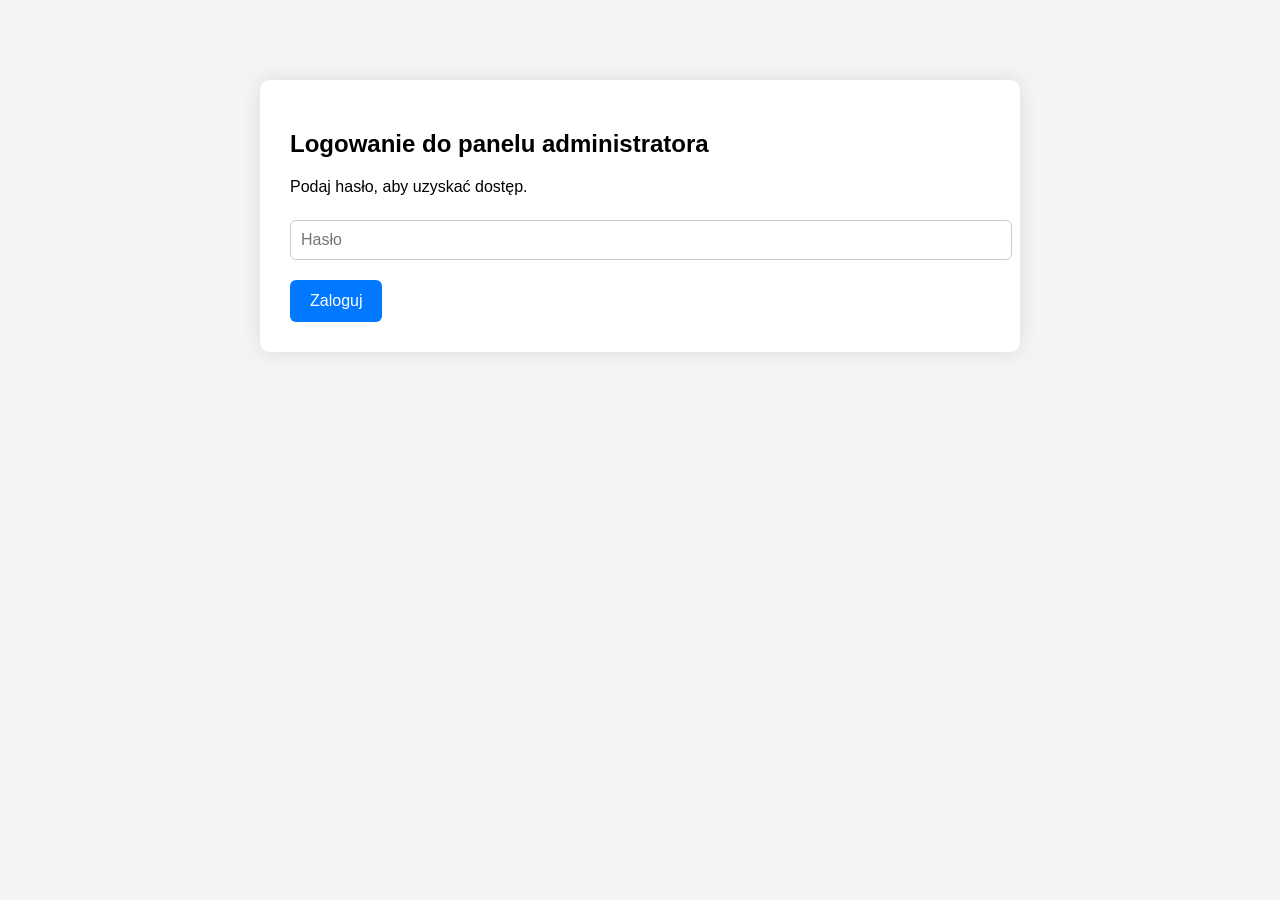
<file: admin.html>
<!doctype html>
<html lang="pl">
<head>
  <meta charset="utf-8" />
  <meta name="viewport" content="width=device-width, initial-scale=1" />
  <title>Panel administratora — Generator kursów</title>

  <style>
    body {
      font-family: Arial, sans-serif;
      background: #f4f4f4;
      margin: 0;
      padding: 40px;
    }
    .login-box, .panel {
      max-width: 700px;
      margin: 40px auto;
      background: white;
      padding: 30px;
      border-radius: 10px;
      box-shadow: 0 0 20px rgba(0,0,0,0.1);
    }
    input, textarea, select {
      width: 100%;
      padding: 10px;
      margin: 8px 0 20px;
      border: 1px solid #ccc;
      border-radius: 6px;
      font-size: 16px;
    }
    button {
      padding: 12px 20px;
      background: #0078ff;
      color: white;
      border: none;
      border-radius: 6px;
      cursor: pointer;
      font-size: 16px;
    }
    button:hover {
      background: #005fcc;
    }
    .hidden {
      display: none;
    }
    .result-box {
      white-space: pre-wrap;
      background: #222;
      color: #0f0;
      padding: 20px;
      border-radius: 8px;
      margin-top: 20px;
      font-family: monospace;
      font-size: 14px;
    }
  </style>
</head>

<body>

  <!-- LOGOWANIE -->
  <div id="loginBox" class="login-box">
    <h2>Logowanie do panelu administratora</h2>
    <p>Podaj hasło, aby uzyskać dostęp.</p>
    <input type="password" id="passwordInput" placeholder="Hasło" />
    <button onclick="login()">Zaloguj</button>
    <p id="loginError" style="color:red; display:none;">Nieprawidłowe hasło.</p>
  </div>

  <!-- PANEL ADMINA -->
  <div id="adminPanel" class="panel hidden">
    <h2>Generator kursów</h2>

    <h3>Język kursu</h3>
    <label><input type="radio" name="lang" value="pl" checked> Polski</label><br>
    <label><input type="radio" name="lang" value="en"> English</label>

    <h3>Tryb generowania</h3>
    <label><input type="radio" name="mode" value="fixed" checked> 5 modułów × 5 lekcji</label><br>
    <label><input type="radio" name="mode" value="auto"> Automatyczna struktura (AI dobiera)</label>

    <h3>Dane kursu</h3>

    <label>Symbol kwalifikacji:</label>
    <input type="text" id="symbol" placeholder="np. INF.02." />

    <label>Nazwa kursu:</label>
    <input type="text" id="courseName" placeholder="np. Administracja systemami komputerowymi" />

    <label>Podstawa programowa:</label>
    <textarea id="podstawa" rows="6" placeholder="Wklej podstawę programową"></textarea>

    <label>Opis kursu:</label>
    <textarea id="description" rows="4" placeholder="Krótki opis kursu"></textarea>

    <button onclick="generateCourse()">GENERUJ KURS</button>

    <div id="result" class="result-box hidden"></div>
    <button id="downloadBtn" class="hidden" onclick="downloadJSON()">POBIERZ JSON</button>
  </div>

  <script src="admin.js"></script>

</body>
</html>
</file>
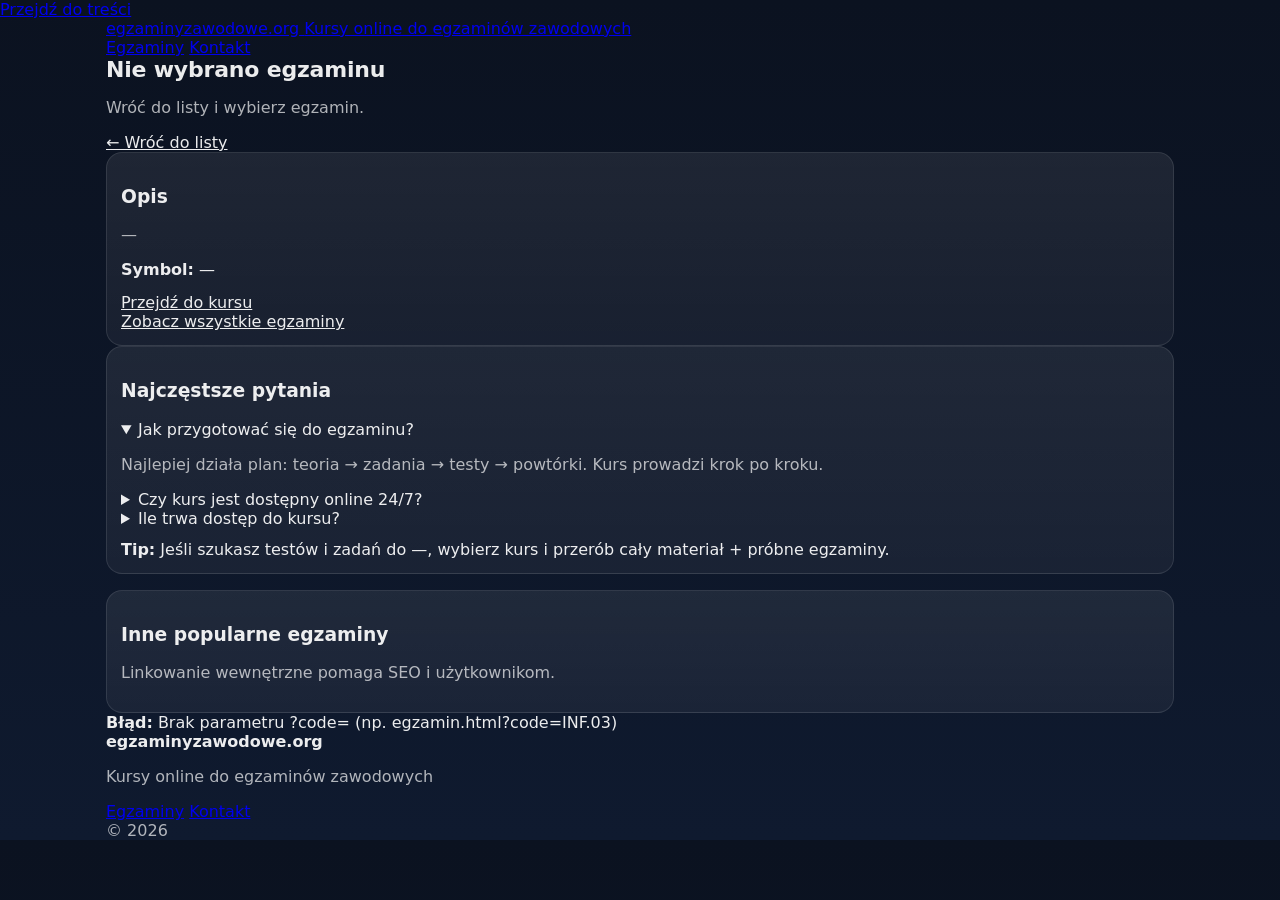
<file: egzamin.html>
<!doctype html>
<html lang="pl">
<head>
  <meta charset="utf-8" />
  <meta name="viewport" content="width=device-width,initial-scale=1" />

  <!-- Te meta będą nadpisane JS-em pod konkretny egzamin -->
  <title>Egzamin zawodowy — kurs online</title>
  <meta name="description" content="Kurs online do egzaminu zawodowego. Materiały, testy i przygotowanie krok po kroku." />

  <link rel="stylesheet" href="style.css" />
</head>

<body>
  <a class="skip-link" href="#main">Przejdź do treści</a>

  <header class="site-header" id="top">
    <div class="container header-inner">
      <a class="brand" href="index.html#top" aria-label="egzaminyzawodowe.org — strona główna">
        <div class="brand-text">
          <span class="brand-name">egzaminyzawodowe.org</span>
          <span class="brand-tagline">Kursy online do egzaminów zawodowych</span>
        </div>
      </a>

      <nav class="site-nav" aria-label="Nawigacja">
        <a href="index.html#egzaminy">Egzaminy</a>
        <a href="index.html#kontakt">Kontakt</a>
      </nav>
    </div>
  </header>

  <main id="main">
    <section class="section">
      <div class="container">
        <div class="section-head">
          <div>
            <h1 id="examH1">Ładowanie…</h1>
            <p class="muted" id="examLead">Pobieram dane egzaminu.</p>
          </div>
          <a class="btn btn-ghost" href="index.html#egzaminy">← Wróć do listy</a>
        </div>

        <div class="cards-grid cards-2">
          <article class="card">
            <h3>Opis</h3>
            <p class="muted" id="examDesc">—</p>

            <div class="note" id="examMeta" style="margin-top:12px;">
              <strong>Symbol:</strong> <span id="examCode">—</span>
            </div>

            <div class="panel-actions" style="margin-top:14px;">
              <a class="btn btn-primary btn-full" id="buyBtn" href="#" rel="nofollow">Przejdź do kursu</a>
              <a class="btn btn-ghost btn-full" id="allBtn" href="index.html#egzaminy">Zobacz wszystkie egzaminy</a>
            </div>
          </article>

          <article class="card">
            <h3>Najczęstsze pytania</h3>

            <details class="faq" open>
              <summary id="faq1q">Jak przygotować się do egzaminu?</summary>
              <p id="faq1a" class="muted">Najlepiej działa plan: teoria → zadania → testy → powtórki. Kurs prowadzi krok po kroku.</p>
            </details>

            <details class="faq">
              <summary id="faq2q">Czy kurs jest dostępny online 24/7?</summary>
              <p id="faq2a" class="muted">Tak — dostęp online, uczysz się kiedy chcesz.</p>
            </details>

            <details class="faq">
              <summary id="faq3q">Ile trwa dostęp do kursu?</summary>
              <p id="faq3a" class="muted">Standardowo 365 dni (możesz to zmienić później w systemie).</p>
            </details>

            <div class="note" style="margin-top:12px;">
              <strong>Tip:</strong> Jeśli szukasz testów i zadań do <span id="inlineCode">—</span>,
              wybierz kurs i przerób cały materiał + próbne egzaminy.
            </div>
          </article>
        </div>

        <section class="section" style="padding-top:16px;">
          <div class="container" style="padding:0;">
            <div class="card">
              <h3>Inne popularne egzaminy</h3>
              <p class="muted">Linkowanie wewnętrzne pomaga SEO i użytkownikom.</p>
              <div class="tags" id="popularLinks"></div>
            </div>
          </div>
        </section>

        <section class="section" style="padding-top:0;">
          <div class="container" style="padding:0;">
            <div class="note" id="errBox" style="display:none;">
              <strong>Błąd:</strong> <span id="errMsg"></span>
            </div>
          </div>
        </section>

      </div>
    </section>
  </main>

  <footer class="site-footer">
    <div class="container footer-inner">
      <div>
        <strong>egzaminyzawodowe.org</strong>
        <p class="muted small">Kursy online do egzaminów zawodowych</p>
      </div>
      <div class="footer-links">
        <a href="index.html#egzaminy">Egzaminy</a>
        <a href="index.html#kontakt">Kontakt</a>
      </div>
      <div class="muted small">© <span id="year"></span></div>
    </div>
  </footer>

  <script>
    document.getElementById('year').textContent = new Date().getFullYear();

    function getParam(name) {
      const url = new URL(window.location.href);
      return url.searchParams.get(name);
    }

    function safeText(s) {
      return (s ?? "").toString().trim();
    }

    function setMeta({ title, description, canonical }) {
      document.title = title;

      const desc = document.querySelector('meta[name="description"]');
      if (desc) desc.setAttribute('content', description);

      // canonical
      let link = document.querySelector('link[rel="canonical"]');
      if (!link) {
        link = document.createElement('link');
        link.setAttribute('rel', 'canonical');
        document.head.appendChild(link);
      }
      link.setAttribute('href', canonical);
    }

    function addJsonLd(obj) {
      const s = document.createElement('script');
      s.type = 'application/ld+json';
      s.textContent = JSON.stringify(obj);
      document.head.appendChild(s);
    }

    function showError(msg) {
      const box = document.getElementById('errBox');
      const t = document.getElementById('errMsg');
      t.textContent = msg;
      box.style.display = 'block';
    }

    async function loadJson(path) {
      const res = await fetch(path, { cache: 'no-store' });
      if (!res.ok) throw new Error(`Nie mogę pobrać ${path} (HTTP ${res.status})`);
      return await res.json();
    }

    function pickPopular(exams, currentCode) {
      // prosto: weź pierwsze 12 różnych od bieżącego
      return exams
        .filter(e => e.code !== currentCode)
        .slice(0, 12);
    }

    (async () => {
      const codeRaw = safeText(getParam('code'));
      const code = codeRaw.toUpperCase();

      if (!code) {
        showError('Brak parametru ?code= (np. egzamin.html?code=INF.03)');
        document.getElementById('examH1').textContent = 'Nie wybrano egzaminu';
        document.getElementById('examLead').textContent = 'Wróć do listy i wybierz egzamin.';
        return;
      }

      try {
        const [exams, courses] = await Promise.all([
          loadJson('./exams.json'),
          loadJson('./courses.json'),
        ]);

        const exam = exams.find(e => safeText(e.code).toUpperCase() === code);
        if (!exam) {
          document.getElementById('examH1').textContent = `Egzamin ${code}`;
          document.getElementById('examLead').textContent = 'Nie znaleziono egzaminu w bazie.';
          document.getElementById('examCode').textContent = code;
          document.getElementById('inlineCode').textContent = code;
          showError('Nie znaleziono tego symbolu w exams.json.');
          return;
        }

        const examName = safeText(exam.name);
        const examDesc = safeText(exam.description) || `Przygotowanie do egzaminu zawodowego ${code}.`;
        const canonical = `${window.location.origin}${window.location.pathname}?code=${encodeURIComponent(code)}`;

        // dopasuj kurs
        const course = courses.find(c => safeText(c.exam_code).toUpperCase() === code);
        const buyUrl = course?.payment_url || '#';

        // UI
        document.getElementById('examH1').textContent = `${code} — ${examName}`;
        document.getElementById('examLead').textContent = `Kurs online do egzaminu ${code}.`;
        document.getElementById('examDesc').textContent = examDesc;
        document.getElementById('examCode').textContent = code;
        document.getElementById('inlineCode').textContent = code;

        const buyBtn = document.getElementById('buyBtn');
        buyBtn.href = buyUrl;
        buyBtn.textContent = course?.cta_label ? safeText(course.cta_label) : 'Przejdź do kursu';

        // SEO meta
        const title = `${code} ${examName} — kurs online, testy i przygotowanie | egzaminyzawodowe.org`;
        const description = `Kurs online do ${code} (${examName}). Materiały, zadania i testy. Dostęp 365 dni.`;
        setMeta({ title, description, canonical });

        // FAQ tekst pod konkretny kod
        document.getElementById('faq1q').textContent = `Jak przygotować się do egzaminu ${code}?`;
        document.getElementById('faq1a').textContent = `Przerób teorię i zadania dla ${code}, potem zrób testy próbne. Kurs prowadzi krok po kroku.`;
        document.getElementById('faq2q').textContent = `Czy kurs ${code} działa na telefonie?`;
        document.getElementById('faq2a').textContent = `Tak. Kurs działa w przeglądarce na komputerze i telefonie.`;
        document.getElementById('faq3q').textContent = `Na ile dni dostaję dostęp do kursu ${code}?`;
        document.getElementById('faq3a').textContent = `Standardowo 365 dni (możliwe będzie też ustawienie indywidualne).`;

        // JSON-LD (SEO)
        addJsonLd({
          "@context": "https://schema.org",
          "@type": "Course",
          "name": `${code} — ${examName} (kurs online)`,
          "description": description,
          "provider": {
            "@type": "Organization",
            "name": "egzaminyzawodowe.org",
            "url": window.location.origin
          }
        });

        addJsonLd({
          "@context": "https://schema.org",
          "@type": "FAQPage",
          "mainEntity": [
            {
              "@type": "Question",
              "name": `Jak przygotować się do egzaminu ${code}?`,
              "acceptedAnswer": { "@type": "Answer", "text": `Przerób teorię i zadania dla ${code}, potem zrób testy próbne. Kurs prowadzi krok po kroku.` }
            },
            {
              "@type": "Question",
              "name": `Czy kurs ${code} działa na telefonie?`,
              "acceptedAnswer": { "@type": "Answer", "text": `Tak. Kurs działa w przeglądarce na komputerze i telefonie.` }
            },
            {
              "@type": "Question",
              "name": `Na ile dni dostaję dostęp do kursu ${code}?`,
              "acceptedAnswer": { "@type": "Answer", "text": `Standardowo 365 dni (możliwe będzie też ustawienie indywidualne).` }
            }
          ]
        });

        // linkowanie wewnętrzne
        const popular = pickPopular(exams, code);
        const wrap = document.getElementById('popularLinks');
        wrap.innerHTML = '';
        for (const e of popular) {
          const c = safeText(e.code);
          const a = document.createElement('a');
          a.className = 'pill';
          a.href = `egzamin.html?code=${encodeURIComponent(c)}`;
          a.textContent = c;
          wrap.appendChild(a);
        }

      } catch (err) {
        document.getElementById('examH1').textContent = `Egzamin ${code}`;
        document.getElementById('examLead').textContent = 'Błąd wczytywania danych.';
        document.getElementById('examCode').textContent = code;
        document.getElementById('inlineCode').textContent = code;
        showError(err?.message || 'Nieznany błąd.');
      }
    })();
  </script>
</body>
</html>
</file>
<file: style.css>
:root{
  --bg:#0b1220;
  --bg2:#0f1a2f;
  --card: rgba(255,255,255,.08);
  --stroke: rgba(255,255,255,.12);
  --text: rgba(255,255,255,.92);
  --muted: rgba(255,255,255,.68);
  --accent:#19c4c6;
  --radius:16px;
  --max:1100px;
}

*{ box-sizing:border-box; }
body{
  margin:0;
  font-family: system-ui, -apple-system, Segoe UI, Roboto, Arial;
  color:var(--text);
  background: linear-gradient(180deg, var(--bg), var(--bg2));
}
.container{ max-width:var(--max); margin:0 auto; padding:0 16px; }

.topbar{
  position: sticky; top:0; z-index:10;
  background: rgba(10,16,28,.75);
  backdrop-filter: blur(10px);
  border-bottom: 1px solid rgba(255,255,255,.08);
  padding: 16px 0;
}
h1{ margin:0 0 6px; font-size:22px; letter-spacing:-.2px; }
.muted{ color:var(--muted); }

.toolbar{
  display:grid;
  grid-template-columns: 1fr;
  gap: 10px;
  margin-top: 12px;
}
input, select{
  width:100%;
  padding:12px 12px;
  border-radius: 14px;
  border:1px solid rgba(255,255,255,.12);
  background: rgba(0,0,0,.18);
  color: var(--text);
  outline: none;
}
input:focus, select:focus{
  border-color: rgba(25,196,198,.55);
  box-shadow: 0 0 0 4px rgba(25,196,198,.16);
}

.stats{ display:flex; gap:10px; flex-wrap:wrap; margin-top: 12px; }
.pill{
  display:inline-flex;
  padding:6px 10px;
  border-radius: 999px;
  background: rgba(0,0,0,.22);
  border: 1px solid rgba(255,255,255,.10);
  font-size: 12px;
}

.grid{
  display:grid;
  grid-template-columns: 1fr;
  gap: 12px;
  padding: 18px 0 28px;
}
.card{
  border:1px solid rgba(255,255,255,.10);
  background: linear-gradient(180deg, rgba(255,255,255,.08), rgba(255,255,255,.05));
  border-radius: var(--radius);
  padding: 14px;
}
.btn{
  display:flex;
  width:100%;
  gap:10px;
  align-items:flex-start;
  justify-content: space-between;
  text-align:left;
  cursor:pointer;
  border:none;
  background: transparent;
  color: inherit;
  padding: 0;
}
.symbol{
  font-weight:900;
  color: rgba(25,196,198,.95);
  letter-spacing: .2px;
}
.name{ color: var(--text); font-weight:800; }
.meta{ color: var(--muted); font-size: 12px; margin-top: 4px; }
.right{ color: rgba(255,255,255,.75); font-weight:900; }

.footer{
  border-top: 1px solid rgba(255,255,255,.08);
  padding: 18px 0 24px;
  background: rgba(0,0,0,.10);
}

@media (min-width: 720px){
  .toolbar{ grid-template-columns: 1.3fr .7fr .6fr; }
  .grid{ grid-template-columns: repeat(2, 1fr); }
}
@media (min-width: 1024px){
  .grid{ grid-template-columns: repeat(3, 1fr); }
}
/* === EGZAMINY: estetyczne przyciski-karty === */
.grid{
  display:grid;
  grid-template-columns: 1fr;
  gap: 12px;
  padding: 18px 0 30px;
}

@media (min-width: 720px){
  .grid{ grid-template-columns: repeat(2, 1fr); }
}
@media (min-width: 1100px){
  .grid{ grid-template-columns: repeat(3, 1fr); }
}

.btn-card{
  display:block;
  border-radius: 16px;
  padding: 14px 14px 12px;
  border: 1px solid rgba(0,0,0,0.10);
  background: #ffffff;
  color: #0b1220;
  text-decoration: none;
  transition: transform .12s ease, box-shadow .18s ease, border-color .18s ease;
  box-shadow: 0 12px 34px rgba(0,0,0,0.08);
}
.btn-card:hover{
  transform: translateY(-2px);
  border-color: rgba(25,196,198,0.55);
  box-shadow: 0 16px 44px rgba(0,0,0,0.12);
}

.btn-card-top{
  display:flex;
  align-items:center;
  justify-content: space-between;
  gap: 10px;
  margin-bottom: 10px;
}

.badge{
  display:inline-flex;
  align-items:center;
  justify-content:center;
  padding: 5px 10px;
  border-radius: 999px;
  font-size: 12px;
  font-weight: 800;
  background: rgba(25,196,198,0.14);
  color: #0b1220;
  border: 1px solid rgba(25,196,198,0.25);
}

.btn-card-code{
  font-weight: 950;
  letter-spacing: -0.2px;
  font-size: 18px;
  margin-bottom: 6px;
}

.btn-card-name{
  font-size: 14px;
  line-height: 1.35;
  color: rgba(11,18,32,0.78);
  min-height: 38px;
}

.btn-card-cta{
  /* === FORCE: karty egzaminów (wklej na sam koniec pliku style.css) === */
.grid{
  display:grid !important;
  grid-template-columns: 1fr !important;
  gap: 14px !important;
  padding: 18px 0 34px !important;
}

@media (min-width: 720px){
  .grid{ grid-template-columns: repeat(2, 1fr) !important; }
}
@media (min-width: 1100px){
  .grid{ grid-template-columns: repeat(3, 1fr) !important; }
}

a.btn-card{
  display:block !important;
  text-decoration:none !important;
  border-radius: 18px !important;
  padding: 14px 14px 12px !important;
  border: 1px solid rgba(255,255,255,0.12) !important;
  background: linear-gradient(180deg, rgba(255,255,255,0.08), rgba(255,255,255,0.05)) !important;
  color: rgba(255,255,255,0.92) !important;
  box-shadow: 0 18px 50px rgba(0,0,0,0.22) !important;
  transition: transform .12s ease, border-color .18s ease, background .18s ease !important;
}
a.btn-card:hover{
  transform: translateY(-2px) !important;
  border-color: rgba(25,196,198,0.45) !important;
  background: linear-gradient(180deg, rgba(25,196,198,0.12), rgba(255,255,255,0.05)) !important;
}

a.btn-card *{
  color: inherit !important;
  text-decoration: none !important;
}

a.btn-card .badge{
  display:inline-flex !important;
  align-items:center !important;
  justify-content:center !important;
  padding: 5px 10px !important;
  border-radius: 999px !important;
  font-size: 12px !important;
  font-weight: 900 !important;
  background: rgba(25,196,198,0.16) !important;
  border: 1px solid rgba(25,196,198,0.28) !important;
  color: rgba(255,255,255,0.92) !important;
}

a.btn-card .btn-card-code{
  font-weight: 950 !important;
  letter-spacing: -0.2px !important;
  font-size: 18px !important;
  margin: 6px 0 6px !important;
}

a.btn-card .btn-card-name{
  font-size: 14px !important;
  line-height: 1.35 !important;
  color: rgba(255,255,255,0.72) !important;
  min-height: 38px !important;
}

a.btn-card .btn-card-cta{
  margin-top: 10px !important;
  font-weight: 900 !important;
  color: rgba(25,196,198,0.95) !important;
}

  margin-top: 10px;
  font-weight: 900;
  color: rgba(25,196,198,0.95);
}
</file>
